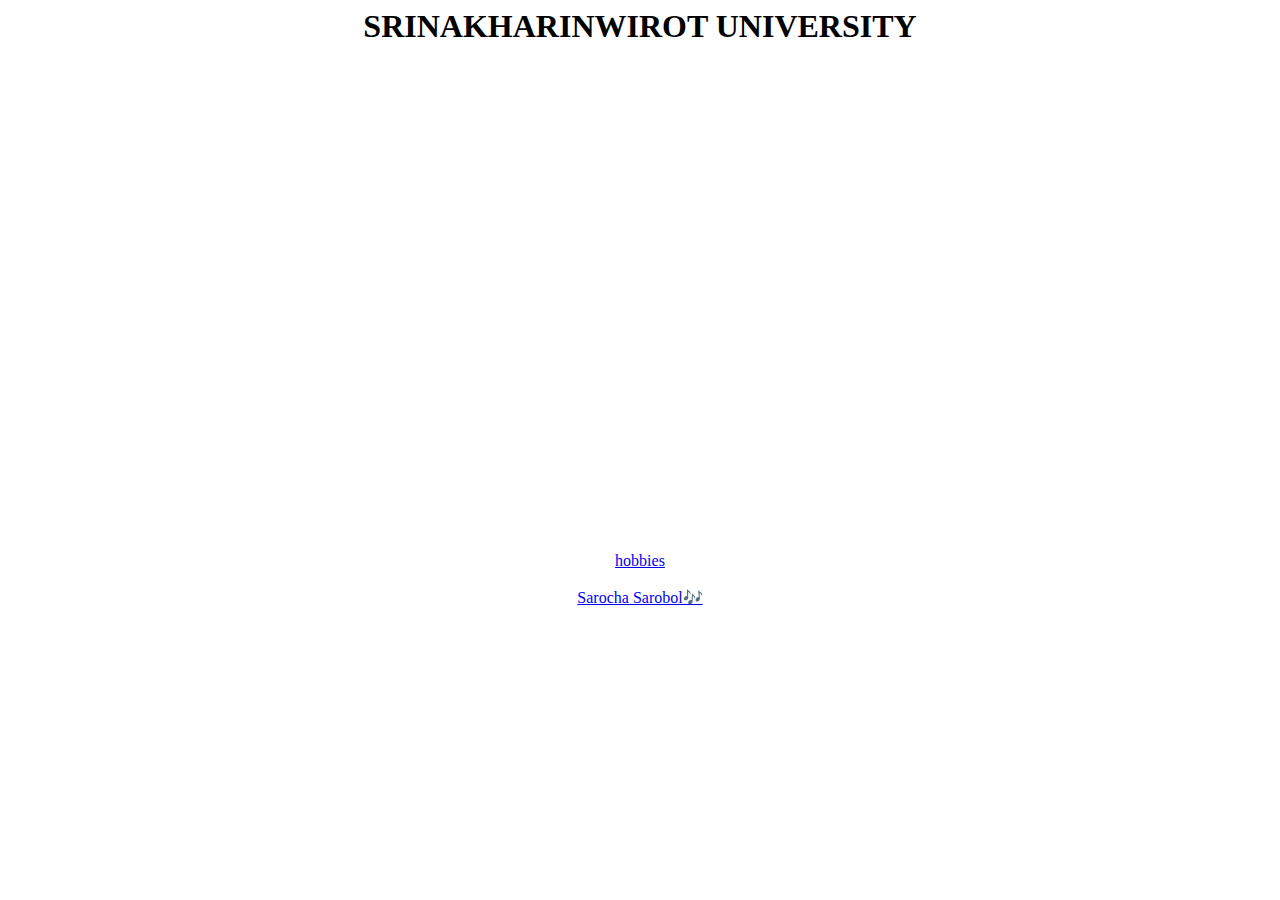
<file: contact.html>
<html lang="en">
<head>
    <meta charset="UTF-8">
    <meta name="viewport" content="width=device-width, initial-scale=1.0">
    <title>Directions</title>
</head>
<body>
    <h1><center>SRINAKHARINWIROT UNIVERSITY</center></h1><br>
    <center><iframe src="https://www.google.com/maps/embed?pb=!1m18!1m12!1m3!1d3875.579472650799!2d100.56353327379381!3d13.743891186647177!2m3!1f0!2f0!3f0!3m2!1i1024!2i768!4f13.1!3m3!1m2!1s0x30e29ee109dab6e1%3A0xfd15aa1c632d9677!2sSrinakharinwirot%20University!5e0!3m2!1sen!2sth!4v1705912566713!5m2!1sen!2sth" width="600" height="450" style="border:0;" allowfullscreen="" loading="lazy" referrerpolicy="no-referrer-when-downgrade"></iframe></center>
    <br>
    <center><a href="hobbies.html">hobbies</a></center>
    <br><center><a href="index.html">Sarocha Sarobol🎶</a></center>
</body>
</html>
</file>
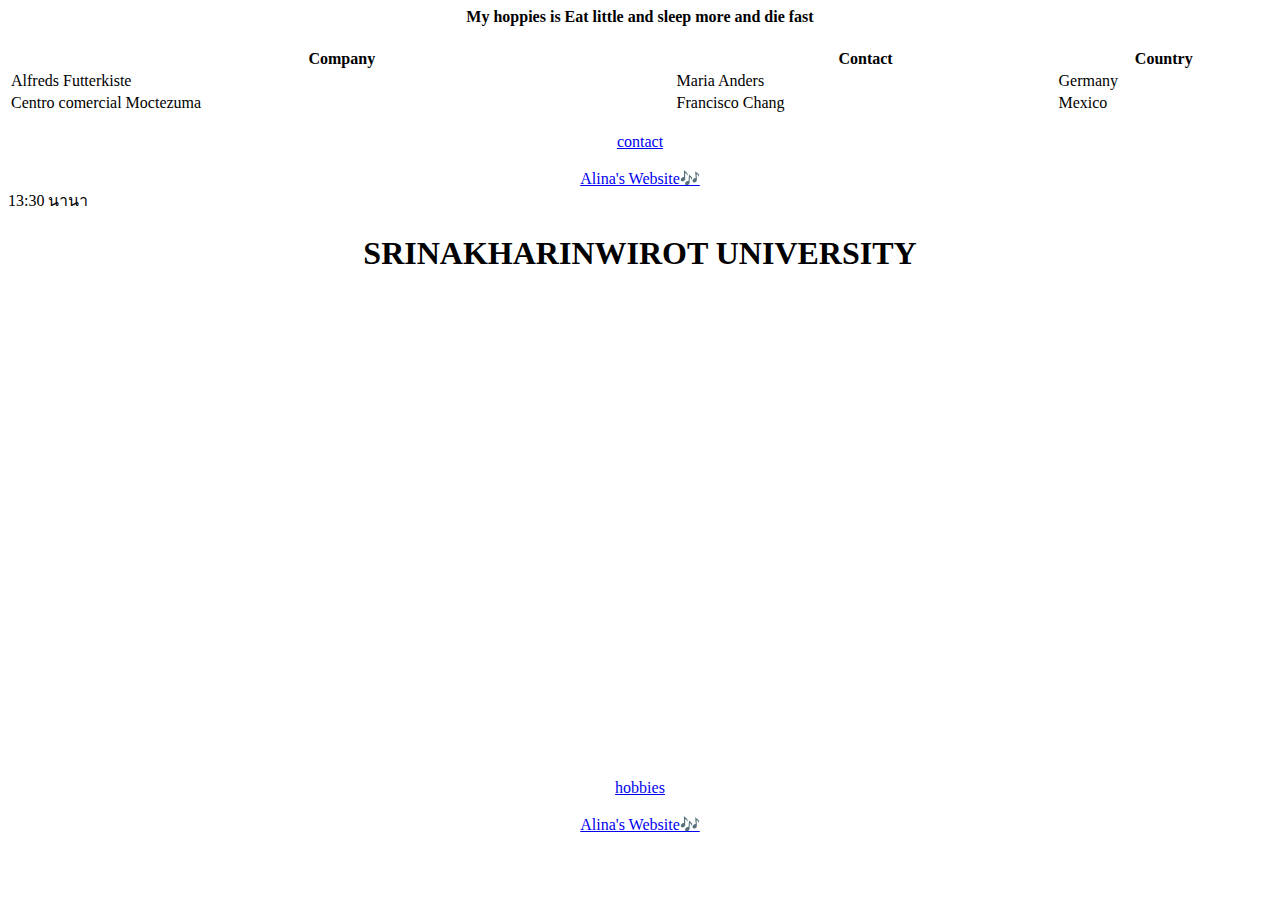
<file: hobbies.html>
<html lang="en">
<head>
    <meta charset="UTF-8">
    <meta name="viewport" content="width=device-width, initial-scale=1.0">
    <title>hobbies</title>
</head>
<body>
        <h4><center>My hoppies is Eat little and sleep more and die fast</center></h4>
    <table style="width:100%"> <!--สร้างตาราง-->
        <tr>
          <th>Company</th>
          <th>Contact</th>
          <th>Country</th>
        </tr>
        <tr>
          <td>Alfreds Futterkiste</td>
          <td>Maria Anders</td>
          <td>Germany</td>
        </tr>
        <tr>
          <td>Centro comercial Moctezuma</td>
          <td>Francisco Chang</td>
          <td>Mexico</td>
        </tr>
      </table>
      <br><center><a href="contact.html">contact</a></center>
      <br><center><a href="index.html">Alina's Website🎶</a></center>
13:30 นานา <h1><center>SRINAKHARINWIROT UNIVERSITY</center></h1><br>
    <center><iframe src="https://www.google.com/maps/embed?pb=!1m18!1m12!1m3!1d3875.579472650799!2d100.56353327379381!3d13.743891186647177!2m3!1f0!2f0!3f0!3m2!1i1024!2i768!4f13.1!3m3!1m2!1s0x30e29ee109dab6e1%3A0xfd15aa1c632d9677!2sSrinakharinwirot%20University!5e0!3m2!1sen!2sth!4v1705912566713!5m2!1sen!2sth" width="600" height="450" style="border:0;" allowfullscreen="" loading="lazy" referrerpolicy="no-referrer-when-downgrade"></iframe></center>
    <br>
    <center><a href="hobbies.html">hobbies</a></center>
    <br><center><a href="index.html">Alina's Website🎶</a></center>
</body>
</html>
</file>
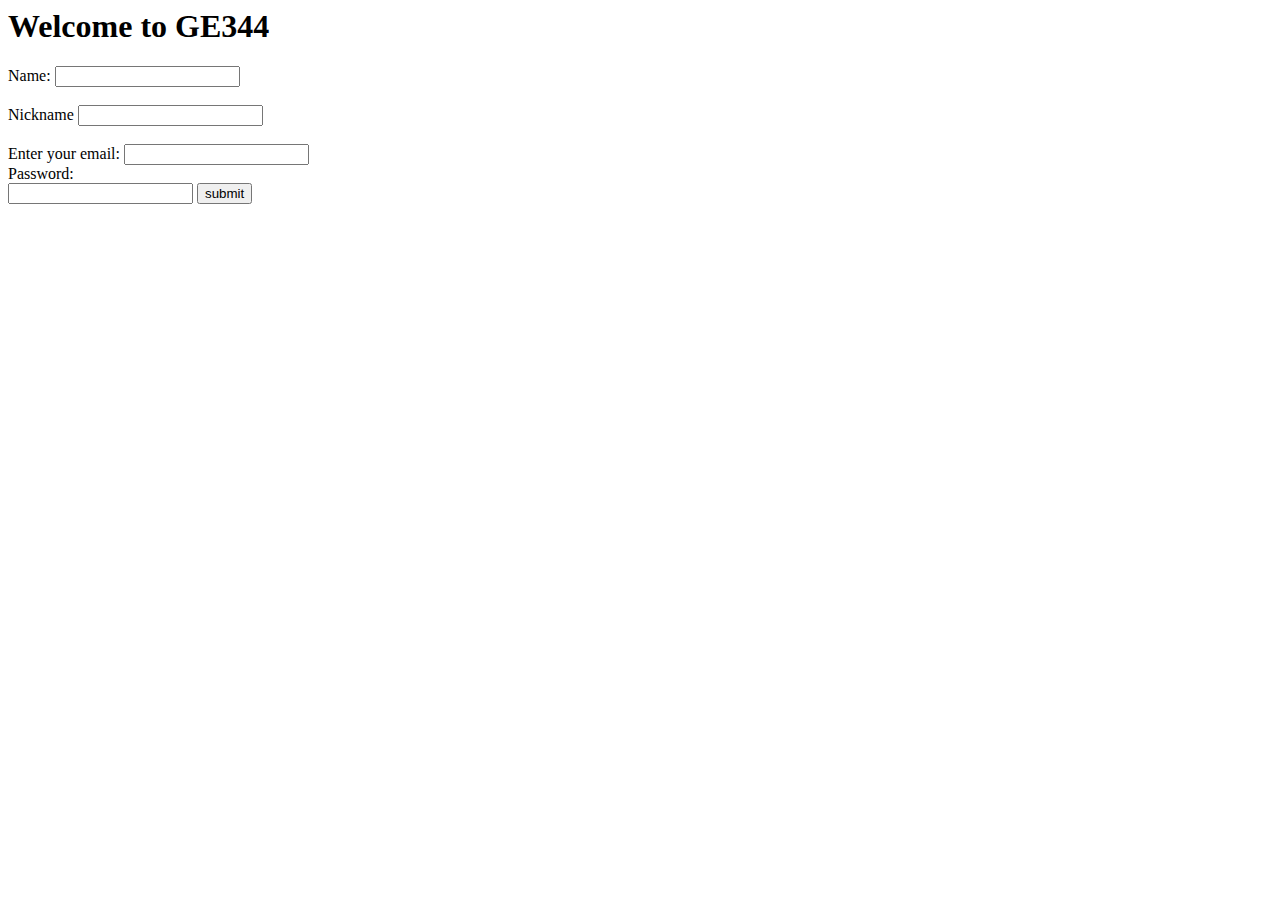
<file: login.html>
<html lang="en">
<head>
    <meta charset="UTF-8">
    <meta name="viewport" content="width=device-width, initial-scale=1.0">
    <title>From login</title>
</head>
<body>
    <h1>Welcome to GE344</h1>
    <!-- สร้างแบบ from -->
<form action="">
<label for="fname">Name:</label>
<input type="text" id="fname" name="fname" value=""><br>
<br>
<label for="fname">Nickname</label>
<input type="text" id="fname" nickname="fname" value=""><br>
<br>
<label for="email">Enter your email:</label>
  <input type="email" id="email" name="email">
<br>
  <label for="pwd">Password:</label><br>
  <input type="password" id="pwd" name="pwd">

  <input type="button" onclick="location.href='https://sarochapang.github.io/HTML/'"value='submit'><br>
    </form>

</body>
</html>
</file>
